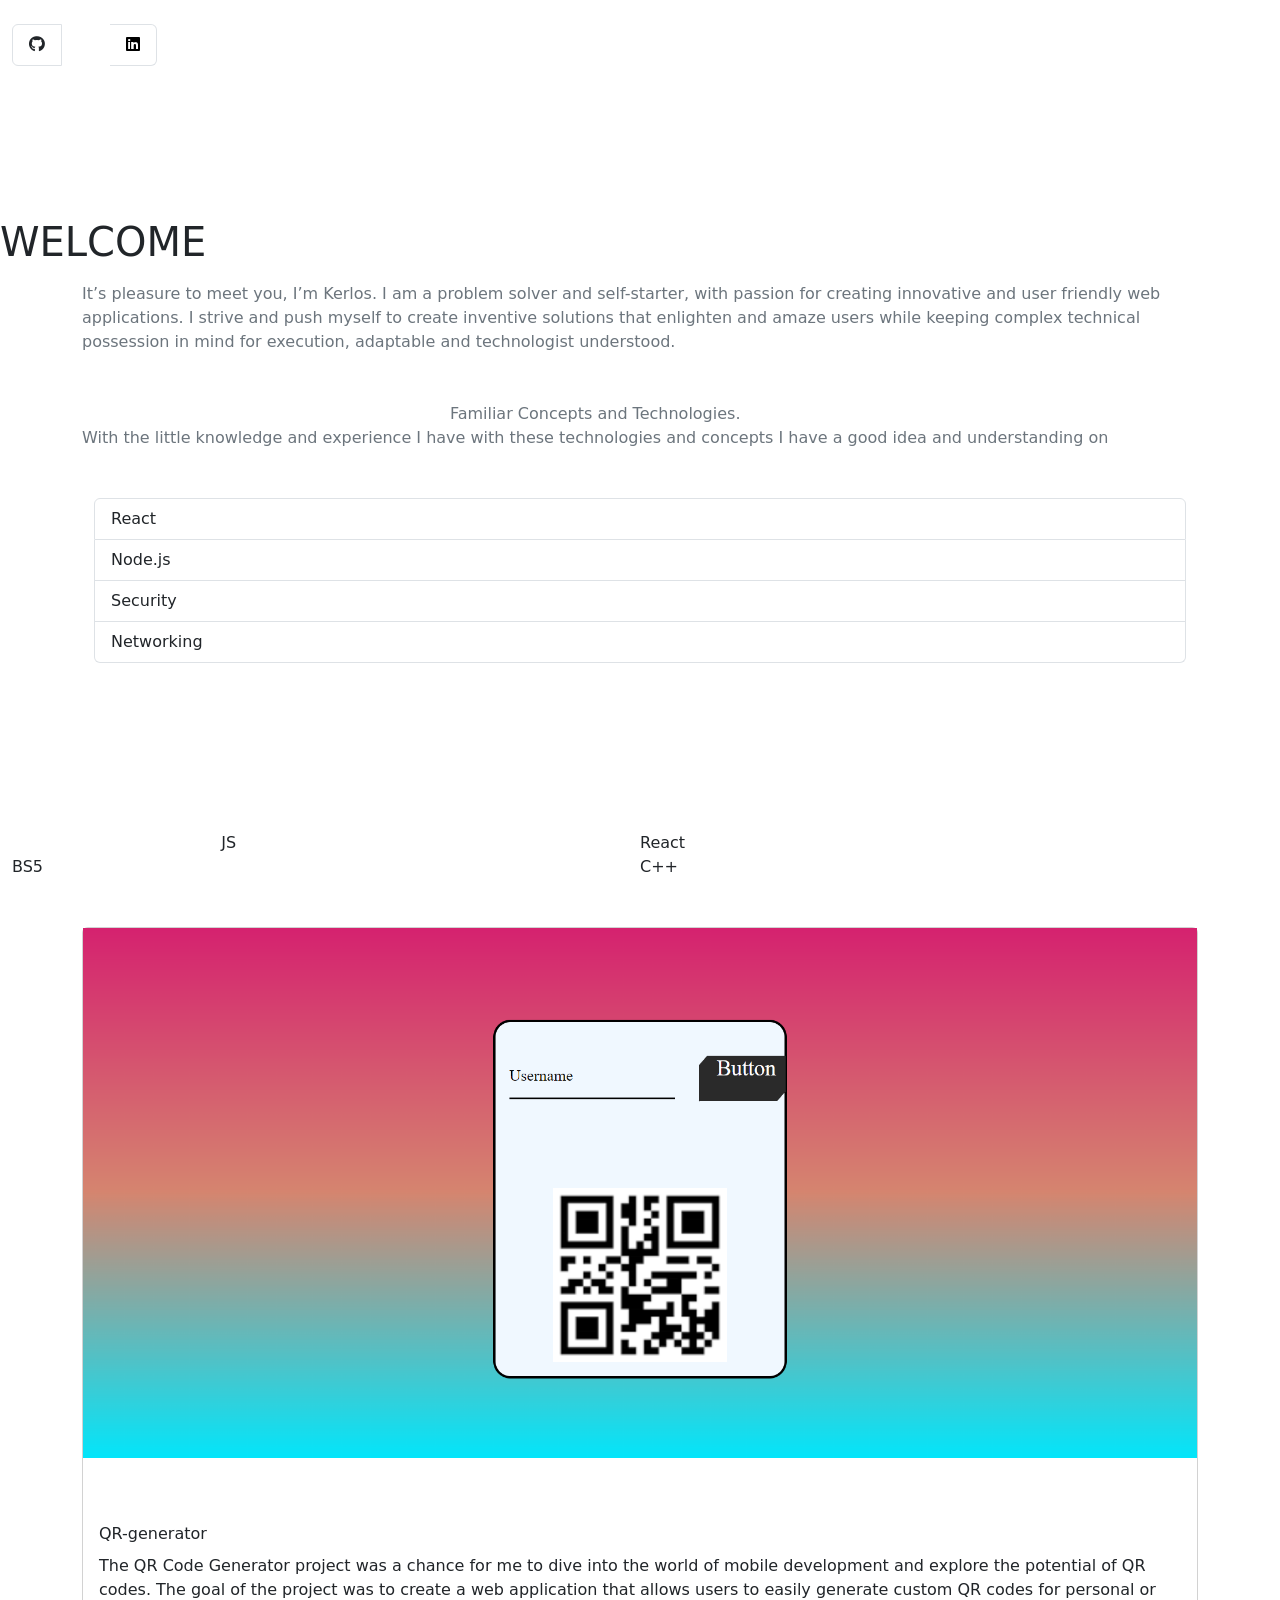
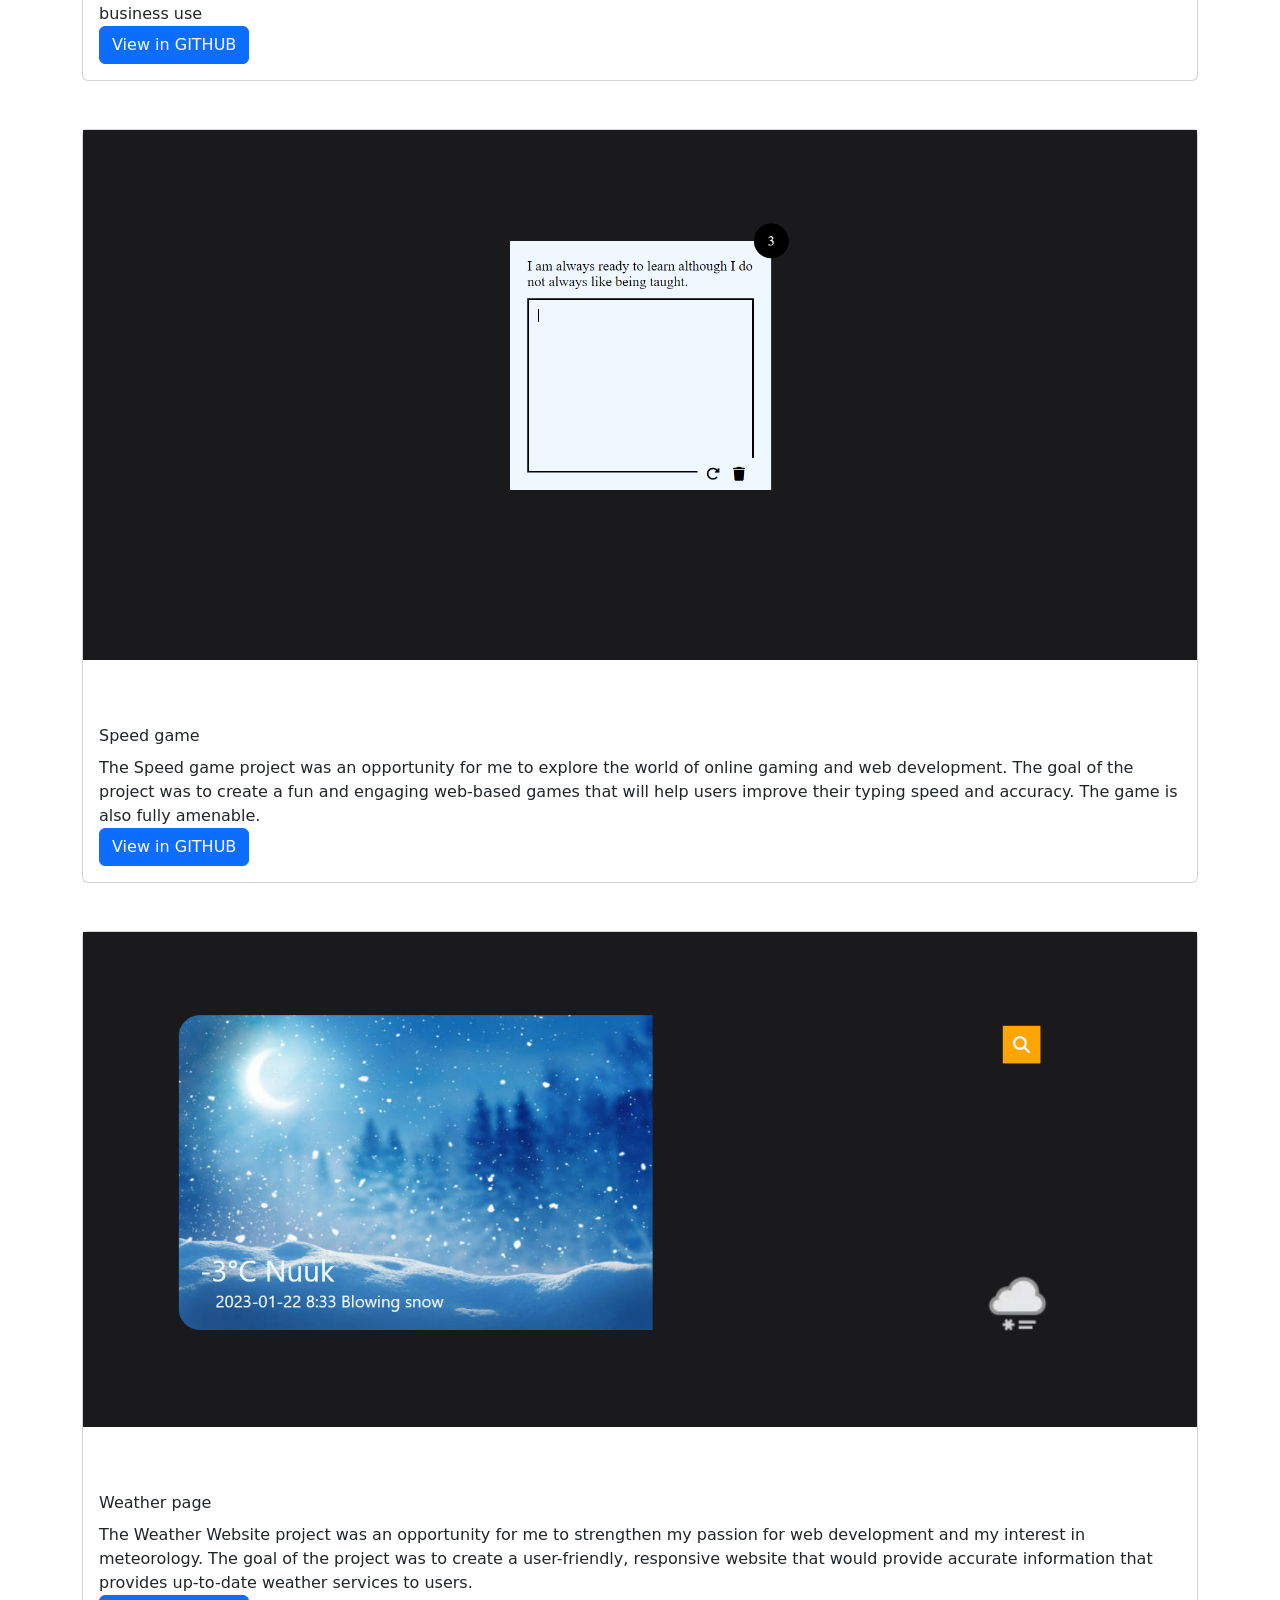
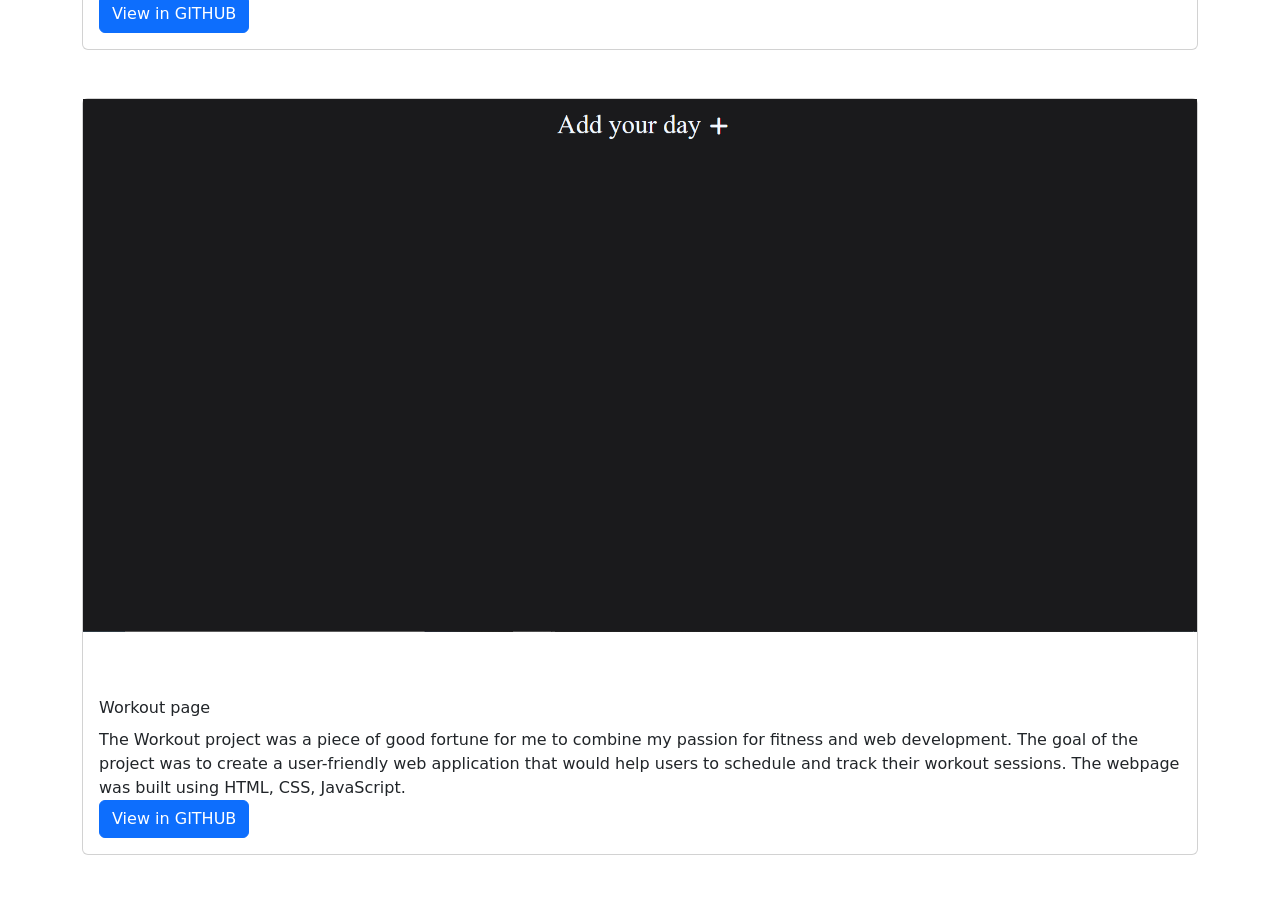
<file: home.html>
<!DOCTYPE html>
<html lang="en">
<head>
    <meta charset="UTF-8">
    <meta http-equiv="X-UA-Compatible" content="IE=edge">
    <meta name="viewport" content="width=device-width, initial-scale=1.0">
    <title>Kerlos-svensson</title>
    <link rel= "stylesheet" href="https://cdn.jsdelivr.net/npm/bootstrap@5.3.0-alpha1/dist/css/bootstrap.min.css" rel="stylesheet" integrity="sha384-GLhlTQ8iRABdZLl6O3oVMWSktQOp6b7In1Zl3/Jr59b6EGGoI1aFkw7cmDA6j6gD" crossorigin="anonymous">
    <script src="https://cdn.jsdelivr.net/npm/bootstrap@5.3.0-alpha1/dist/js/bootstrap.bundle.min.js" integrity="sha384-w76AqPfDkMBDXo30jS1Sgez6pr3x5MlQ1ZAGC+nuZB+EYdgRZgiwxhTBTkF7CXvN" crossorigin="anonymous"></script></head>
    <link rel="stylesheet" href="https://cdnjs.cloudflare.com/ajax/libs/font-awesome/6.2.1/css/all.min.css" integrity="sha512-MV7K8+y+gLIBoVD59lQIYicR65iaqukzvf/nwasF0nqhPay5w/9lJmVM2hMDcnK1OnMGCdVK+iQrJ7lzPJQd1w==" crossorigin="anonymous" referrerpolicy="no-referrer" />
    <link href="https://fonts.googleapis.com/css2?family=Libre+Baskerville&display=swap" rel="stylesheet">
    <link rel="stylesheet" href="style.css">
    <link rel="icon" href="favicon.png">
</head>
<body>

<nav class="navbar navbar-expand-sm">
    <div class="container-fluid justify-content-center">
        <button class="navbar-toggler bg-info" type="button" data-bs-toggle="collapse" data-bs-target="#collapesSection" >
            <span class="navbar-toggler-icon"></span>
        </button>
        <div class="collapse navbar-collapse" id="collapesSection">
            <ul class="list-group list-group-horizontal d-flex justify-content-center mt-3 mb-5">
                <li class="list-group-item me-5">
                    <a class="fa-brands fa-github nav-link" target="_blank" href="https://github.com/kerlos05"></a>
                </li>
                <li class="list-group-item">
                    <a class="fa-brands fa-linkedin" target="_blank" href="https://www.linkedin.com/in/kerlos-svensson-07aa21229"></a>
                </li>
            </ul>
        </div>
    </div>
</nav>
<br><br><br><br>
<h1>WELCOME</h1>
<div class="container text-secondary d-grid mt-3 slide-in-hide">
    <div class="col"> 
        <p>
            It’s pleasure to meet you, I’m Kerlos.
            I am a problem solver and self-starter, with passion for creating innovative and user friendly web applications. I strive and push myself to create inventive solutions that enlighten and amaze users while keeping complex technical possession in mind for execution, adaptable and technologist understood.
        </p>
    </div>
    <br><br>
    <div class="col">
        <p class="d-flex text-center">
            Familiar Concepts and Technologies.<br>
            With the little knowledge and experience I have with these technologies and concepts I have a good idea and understanding on
        </p>
    <div class="familiar-concepts container mt-5 mb-5 slide-in-hide me-3">
        <ul class="list-group ">
            <li class="list-group-item typing" data-bs-toggle="modal" data-bs-target="#react">React</li>
            <li class="list-group-item typing" data-bs-toggle="modal" data-bs-target="#node">Node.js</li>
            <li class="list-group-item typing" data-bs-toggle="modal" data-bs-target="#sec">Security</li>
            <li class="list-group-item typing" data-bs-toggle="modal" data-bs-target="#net">Networking</li>
        </ul>
    </div>
    </div>
</div>

<div class="modal fade" id="react">
    <div class="modal-dialog">
        <div class="modal-content">
            <div class="modal-header">
                <h2  class="modal-title">React</h2>
                <button data-bs-dismiss="modal" class="btn-close"></button>
            </div>
            <div class="modal-body">
                <p>React is a JavaScript library for building user interfaces. It efficiently updates the user interface using a virtual DOM (Document Object Model), making it fast and scalable.</p>
            </div>
        </div>
    </div>
</div>


<div id="node" class="modal fade">
    <div class="modal-dialog">
        <div class="modal-content">
            <div class="modal-header">
                <h2  class="modal-title">Node.js</h2>
                <button data-bs-dismiss="modal" class="btn-close"></button>
            </div>
            <div class="modal-body">
                <p>It's an open-source, cross-platform JavaScript runtime environment that executes JavaScript code outside a web browser. It allows developers to use JavaScript on the server-side to build fast and scalable applications.</p>
            </div>
        </div>
    </div>
</div>
<div id="sec" class="modal fade">
    <div class="modal-dialog">
        <div class="modal-content">
            <div class="modal-header">
                <h2  class="modal-title">Security</h2>
                <button data-bs-dismiss="modal" class="btn-close"></button>
            </div>
            <div class="modal-body">
                <p>Computing security refers to protecting digital information and systems from unauthorized access, theft, destruction and other malicious activities. It's about implementing measures such as firewalls, encryption, authentication, and access controls to protect data and systems.</p>
            </div>
        </div>
    </div>
</div>
<div id="net" class="modal fade">
    <div class="modal-dialog">
        <div class="modal-content">
            <div class="modal-header">
                <h2  class="modal-title">Networking</h2>
                <button data-bs-dismiss="modal" class="btn-close"></button>
            </div>
            <div class="modal-body">
                <p>Networking refers to the use of digital communication networks to transfer data, messages or other information between computers or devices. It includes the design, configuration and use of communication protocols and infrastructure to connect devices, share resources and exchange information.</p>
            </div>
        </div>
    </div>
</div>


<br><br><br>
<div class="skills-section container-fluid mt-5 mb-5 ">
<div class="wrap-circles d-flex flex-wrap mb-5 d-flex justify-content-center">
    <div class="circle col-sm-4 per-75">
        <div class="inner">JS</div>
    </div>
    <div class="circle col-sm-4 per-25" style="animation-delay: 400ms">
        <div class="inner">React</div>
    </div>
    <div class="circle col-sm-6 per-75" style="animation-delay: 600ms">
        <div class="inner">BS5</div>
    </div>
    <div class="circle col-sm-6 per-25" style="animation-delay: 800ms">
        <div class="inner">C++</div>
    </div>
    </div>
</div>
  

<div class="container w-70">
    <div class="card text-dark mb-5 slide-in-hide">
        <img src="/projects-images/QR-generator.png" alt="QR-generator" style="width:100%">
        <div class="card-body">
            <div class="card-title mt-5">QR-generator</div>
            <p class="card-text ">
                The QR Code Generator project was a chance for me to dive into the world of mobile development and explore the potential of QR codes. The goal of the project was to create a web application that allows users to easily generate custom QR codes for personal or business use
            </p>
            <a href="https://github.com/Kerlos05/QR-generator" class="btn btn-primary">View in GITHUB</a>
        </div>
    </div>
    <div class="card text-dark mb-5 slide-in-hide">
        <img src="/projects-images/Speed-type.png" alt="Speed game" style="width:100%">
        <div class="card-body">
            <div class="card-title mt-5">Speed game</div>
            <p class="card-text ">The Speed game project was an opportunity for me to explore the world of online gaming and web development. The goal of the project was to create a fun and engaging web-based games that will help users improve their typing speed and accuracy. The game is also fully amenable.</p>
            <a href="https://github.com/Kerlos05/Speed-game" class="btn btn-primary">View in GITHUB</a>
        </div>
    </div>
    <div class="card text-dark mb-5 slide-in-hide">
        <img src="/projects-images/Weather.png" alt="Weather-page" style="width:100%">
        <div class="card-body">
            <div class="card-title mt-5">Weather page</div>
            <p class="card-text "> 
                The Weather Website project was an opportunity for me to strengthen my passion for web development and my interest in meteorology.
                The goal of the project was to create a user-friendly, responsive website that would provide accurate information that provides up-to-date weather services to users.
            </p>
            <a href="https://github.com/Kerlos05/workout" class="btn btn-primary">View in GITHUB</a>
        </div>
    </div>
    <div class="card text-dark mb-5 slide-in-hide">
        <img src="/projects-images/Workout.png" alt="Workout-page" style="width:100%">
        <div class="card-body">
            <div class="card-title mt-5">Workout page</div>
            <p class="card-text ">The Workout project was a piece of good fortune for me to combine my passion for fitness and web development. The goal of the project was to create a user-friendly web application that would help users to schedule and track their workout sessions. The webpage was built using HTML, CSS, JavaScript.</p>
            <a href="https://github.com/Kerlos05/Weather-page" class="btn btn-primary">View in GITHUB</a>
        </div>
    </div>
</div>


<script>
// tooltip
var tooltipTriggerList = [].slice.call(document.querySelectorAll('[data-bs-toggle="tooltip"]'))
var tooltipList = tooltipTriggerList.map(function (tooltipTriggerEl) {
    return new bootstrap.Tooltip(tooltipTriggerEl)
})

</script>

<script>
const observer = new IntersectionObserver((entries) => {
    entries.forEach((entry) => {
        if(entry.isIntersecting){
            entry.target.classList.add('slide-in-show'); 
        } else{
            entry.target.classList.remove('slide-in-show'); 

        }
    })
})

const hidden = document.querySelectorAll('.slide-in-hide')
hidden.forEach((el) => {observer.observe(el)})

</script>
</body>
</html>
</file>
<file: style.css>
body {
    min-width: fit-content;
    overflow-x: hidden;
}

p{
    margin: 0;
    padding: 0;
}

a{
    text-decoration: none;
    color: black;
}

button{
    color: #000 ;
}



body.on a, 
body.on button{
    color: white ;
}

body.on #feed div:hover{
    background: #212529;
}

a:hover{
    text-decoration: underline;
    color: black;
}


#feed div:hover {
    background: #f1f3f5;
}

.content {
    display: none;
}

.active {
    display: block;
}

header {
    position: sticky;
    top: 0;
    z-index: 12;
    backdrop-filter: blur(6px);
    background-color: rgba(255, 255, 255, 0.5); 
}


body.on header{
    background: #25252500; 
}

.post-image{
    width: 100%;
    height: auto;
    border-radius: 5px;
    padding: 5px;
}

.post-description{
    word-break: break-all; 
}
</file>
